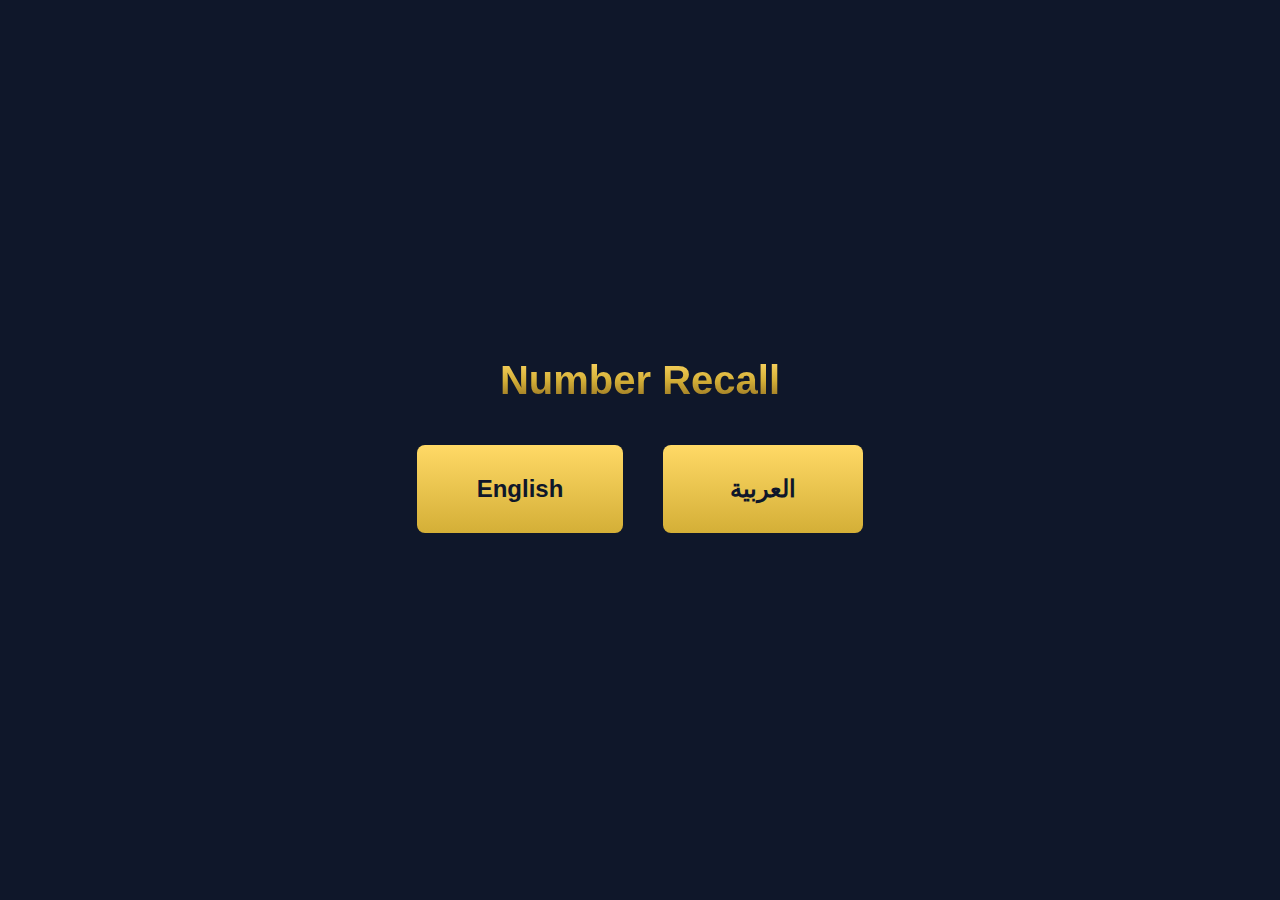
<file: index.html>
<!DOCTYPE html>
<html lang="en">
<head>
    <meta charset="UTF-8">
    <meta name="viewport" content="width=device-width, initial-scale=1.0">
    <title>لتطوير الذاكرة الرقمية – لعبة مهارية</title>
    <style>
        :root {
            /* Color Tokens */
            --COLOR_BACKGROUND_MAIN: #0F172A;
            --COLOR_CELL_BORDER: #94A3B8;
            --COLOR_NUMBER_GOLD_HIGHLIGHT: #FFD966;
            --COLOR_NUMBER_GOLD_BASE: #D4AF37;
            --COLOR_NUMBER_GOLD_SHADOW: #8C6A1F;
            --COLOR_TIMER_START: #22D3EE;
            --COLOR_TIMER_MID: #FACC15;
            --COLOR_TIMER_END: #EF4444;
            --COLOR_FEEDBACK_SUCCESS: #22C55E;
            --COLOR_FEEDBACK_ERROR: #EF4444;
            
            /* Time Tokens */
            --TIME_FADE_IN: 0.20s;
            --TIME_FADE_OUT: 0.15s;
            
            /* Layout Tokens */
            --GRID_COLUMNS: 5;
            --CELL_BORDER_WIDTH: 1px;
            --CELL_OPACITY_DISPLAY: 0.20;
            --CELL_OPACITY_INPUT: 0.12;
            
            /* Top Bar Height */
            --TOP_BAR_HEIGHT: 60px;
        }

        * {
            margin: 0;
            padding: 0;
            box-sizing: border-box;
        }

        body {
            font-family: 'Segoe UI', Tahoma, Geneva, Verdana, sans-serif;
            background-color: var(--COLOR_BACKGROUND_MAIN);
            color: white;
            min-height: 100vh;
            overflow-x: hidden;
            direction: ltr;
        }

        body[dir="rtl"] {
            direction: rtl;
        }

        .screen {
            display: none;
            min-height: 100vh;
            padding: 20px;
            padding-top: calc(var(--TOP_BAR_HEIGHT) + 20px);
            animation: fadeIn var(--TIME_FADE_IN) ease-in;
        }

        .screen.active {
            display: flex;
            flex-direction: column;
        }

        .screen.no-top-bar {
            padding-top: 20px;
        }

        @keyframes fadeIn {
            from { opacity: 0; }
            to { opacity: 1; }
        }

        @keyframes fadeOut {
            from { opacity: 1; }
            to { opacity: 0; }
        }

        .fade-out {
            animation: fadeOut var(--TIME_FADE_OUT) ease-out;
        }

        /* Typography */
        h1 {
            font-size: 2.5rem;
            margin-bottom: 2rem;
            text-align: center;
            background: linear-gradient(to bottom, 
                var(--COLOR_NUMBER_GOLD_HIGHLIGHT) 0%, 
                var(--COLOR_NUMBER_GOLD_BASE) 50%, 
                var(--COLOR_NUMBER_GOLD_SHADOW) 100%);
            -webkit-background-clip: text;
            -webkit-text-fill-color: transparent;
            background-clip: text;
        }

        h2 {
            font-size: 1.8rem;
            margin-bottom: 1.5rem;
            color: var(--COLOR_NUMBER_GOLD_BASE);
        }

        /* Buttons */
        .btn {
            background: linear-gradient(to bottom, 
                var(--COLOR_NUMBER_GOLD_HIGHLIGHT), 
                var(--COLOR_NUMBER_GOLD_BASE));
            border: none;
            padding: 15px 30px;
            font-size: 1.1rem;
            font-weight: bold;
            color: #0F172A;
            cursor: pointer;
            border-radius: 8px;
            margin: 10px;
            transition: transform 0.1s, box-shadow 0.2s;
            min-width: 200px;
        }

        .btn:hover {
            transform: translateY(-2px);
            box-shadow: 0 4px 12px rgba(212, 175, 55, 0.3);
        }

        .btn:active {
            transform: translateY(0);
        }

        .btn-secondary {
            background: transparent;
            border: 2px solid var(--COLOR_CELL_BORDER);
            color: var(--COLOR_CELL_BORDER);
        }

        .btn-secondary:hover {
            border-color: var(--COLOR_NUMBER_GOLD_BASE);
            color: var(--COLOR_NUMBER_GOLD_BASE);
            box-shadow: 0 4px 12px rgba(148, 163, 184, 0.2);
        }

        .btn-danger {
            background: linear-gradient(to bottom, #ef4444, #dc2626);
            color: white;
        }

        /* Top Bar */
        .top-bar {
            position: fixed;
            top: 0;
            left: 0;
            right: 0;
            height: var(--TOP_BAR_HEIGHT);
            background: rgba(15, 23, 42, 0.95);
            backdrop-filter: blur(10px);
            padding: 10px 20px;
            display: flex;
            justify-content: space-between;
            align-items: center;
            z-index: 1000;
            border-bottom: 1px solid rgba(148, 163, 184, 0.2);
        }

        .top-bar.hidden {
            display: none;
        }

        .player-info {
            font-weight: bold;
            color: var(--COLOR_NUMBER_GOLD_BASE);
        }

        .top-bar-actions {
            display: flex;
            gap: 10px;
        }

        .icon-btn {
            background: none;
            border: 1px solid var(--COLOR_CELL_BORDER);
            color: var(--COLOR_CELL_BORDER);
            padding: 8px 15px;
            border-radius: 6px;
            cursor: pointer;
            font-size: 0.9rem;
            transition: all 0.2s;
        }

        .icon-btn:hover {
            border-color: var(--COLOR_NUMBER_GOLD_BASE);
            color: var(--COLOR_NUMBER_GOLD_BASE);
        }

        /* Language Select */
        .lang-select {
            justify-content: center;
            align-items: center;
        }

        .lang-buttons {
            display: flex;
            gap: 20px;
            flex-wrap: wrap;
            justify-content: center;
        }

        .lang-btn {
            font-size: 1.5rem;
            padding: 30px 60px;
        }

        /* Player Select */
        .player-list {
            max-width: 600px;
            width: 100%;
            margin: 0 auto;
        }

        .player-item {
            background: rgba(148, 163, 184, 0.1);
            border: 1px solid var(--COLOR_CELL_BORDER);
            padding: 20px;
            margin: 10px 0;
            border-radius: 8px;
            display: flex;
            justify-content: space-between;
            align-items: center;
            cursor: pointer;
            transition: all 0.2s;
        }

        .player-item:hover {
            background: rgba(212, 175, 55, 0.1);
            border-color: var(--COLOR_NUMBER_GOLD_BASE);
            transform: translateX(5px);
        }

        body[dir="rtl"] .player-item:hover {
            transform: translateX(-5px);
        }

        .player-item.active {
            background: rgba(212, 175, 55, 0.2);
            border-color: var(--COLOR_NUMBER_GOLD_BASE);
        }

        .player-name {
            font-size: 1.2rem;
            font-weight: bold;
        }

        .player-stats {
            font-size: 0.9rem;
            color: var(--COLOR_CELL_BORDER);
            margin-top: 5px;
        }

        .player-actions {
            display: flex;
            gap: 10px;
        }

        .input-field {
            background: rgba(148, 163, 184, 0.1);
            border: 1px solid var(--COLOR_CELL_BORDER);
            color: white;
            padding: 15px;
            font-size: 1.1rem;
            border-radius: 8px;
            width: 100%;
            max-width: 400px;
            margin: 10px 0;
        }

        .input-field:focus {
            outline: none;
            border-color: var(--COLOR_NUMBER_GOLD_BASE);
        }

        /* Instructions */
        .instructions-content {
            max-width: 600px;
            margin: 0 auto;
            line-height: 1.8;
            font-size: 1.1rem;
        }

        .instructions-content p {
            margin-bottom: 1rem;
        }

        .instructions-content ul {
            margin-left: 2rem;
            margin-bottom: 1rem;
        }

        body[dir="rtl"] .instructions-content ul {
            margin-left: 0;
            margin-right: 2rem;
        }

        .checkbox-container {
            display: flex;
            align-items: center;
            gap: 10px;
            margin: 20px 0;
            cursor: pointer;
        }

        .checkbox-container input[type="checkbox"] {
            width: 20px;
            height: 20px;
            accent-color: var(--COLOR_NUMBER_GOLD_BASE);
        }

        /* Stats Dashboard */
        .stats-container {
            max-width: 800px;
            width: 100%;
            margin: 0 auto;
        }

        .leaderboard {
            background: rgba(148, 163, 184, 0.05);
            border-radius: 12px;
            padding: 20px;
            margin-bottom: 30px;
            overflow-x: auto;
        }

        table {
            width: 100%;
            border-collapse: collapse;
        }

        th, td {
            padding: 12px;
            text-align: left;
            border-bottom: 1px solid rgba(148, 163, 184, 0.2);
        }

        body[dir="rtl"] th, 
        body[dir="rtl"] td {
            text-align: right;
        }

        th {
            color: var(--COLOR_NUMBER_GOLD_BASE);
            font-weight: bold;
        }

        .current-player-card {
            background: linear-gradient(135deg, rgba(212, 175, 55, 0.1), rgba(212, 175, 55, 0.05));
            border: 1px solid var(--COLOR_NUMBER_GOLD_BASE);
            border-radius: 12px;
            padding: 20px;
            margin-bottom: 30px;
        }

        .stat-row {
            display: flex;
            justify-content: space-between;
            padding: 10px 0;
            border-bottom: 1px solid rgba(148, 163, 184, 0.1);
        }

        .stat-label {
            color: var(--COLOR_CELL_BORDER);
        }

        .stat-value {
            font-weight: bold;
            color: var(--COLOR_NUMBER_GOLD_HIGHLIGHT);
        }

        /* Level Select */
        .level-grid {
            display: grid;
            grid-template-columns: repeat(auto-fill, minmax(120px, 1fr));
            gap: 15px;
            max-width: 800px;
            margin: 0 auto;
            padding: 20px;
        }

        .level-btn {
            aspect-ratio: 1;
            display: flex;
            flex-direction: column;
            align-items: center;
            justify-content: center;
            border: 2px solid var(--COLOR_CELL_BORDER);
            background: rgba(148, 163, 184, 0.1);
            cursor: pointer;
            border-radius: 12px;
            transition: all 0.2s;
            position: relative;
        }

        .level-btn:hover:not(.locked) {
            transform: translateY(-5px);
            border-color: var(--COLOR_NUMBER_GOLD_BASE);
            background: rgba(212, 175, 55, 0.1);
        }

        .level-btn.locked {
            opacity: 0.5;
            cursor: not-allowed;
            background: rgba(0, 0, 0, 0.2);
        }

        .level-btn.completed {
            border-color: var(--COLOR_FEEDBACK_SUCCESS);
            background: rgba(34, 197, 94, 0.1);
        }

        .level-btn.current {
            border-color: var(--COLOR_NUMBER_GOLD_BASE);
            box-shadow: 0 0 20px rgba(212, 175, 55, 0.3);
        }

        .level-number {
            font-size: 1.5rem;
            font-weight: bold;
            margin-bottom: 5px;
        }

        .level-status {
            font-size: 0.8rem;
        }

        .locked .level-status::after { content: "🔒"; }
        .completed .level-status::after { content: "✓"; }
        .current .level-status::after { content: "●"; }

        /* Game Screen */
        .game-container {
            flex: 1;
            display: flex;
            flex-direction: column;
            align-items: center;
            justify-content: center;
            padding-top: 10px;
        }

        .timer-bar-container {
            position: fixed;
            top: var(--TOP_BAR_HEIGHT);
            left: 0;
            right: 0;
            height: 6px;
            background: rgba(148, 163, 184, 0.2);
            z-index: 100;
        }

        .timer-bar {
            height: 100%;
            width: 100%;
            background: linear-gradient(to right, 
                var(--COLOR_TIMER_START) 0%, 
                var(--COLOR_TIMER_MID) 50%, 
                var(--COLOR_TIMER_END) 100%);
            transform-origin: left;
            transition: transform 0.1s linear;
        }

        body[dir="rtl"] .timer-bar {
            transform-origin: right;
        }

        .game-grid {
            display: grid;
            grid-template-columns: repeat(5, 1fr);
            gap: 10px;
            max-width: 600px;
            width: 100%;
            margin: 20px auto;
        }

        .cell {
            aspect-ratio: 1;
            border: var(--CELL_BORDER_WIDTH) solid var(--COLOR_CELL_BORDER);
            display: flex;
            align-items: center;
            justify-content: center;
            font-size: 1.5rem;
            font-weight: bold;
            cursor: pointer;
            position: relative;
            border-radius: 8px;
            transition: all 0.2s;
            background: rgba(148, 163, 184, var(--CELL_OPACITY_DISPLAY));
        }

        .cell.input-phase {
            background: rgba(148, 163, 184, var(--CELL_OPACITY_INPUT));
        }

        .cell:hover:not(.disabled) {
            border-color: var(--COLOR_NUMBER_GOLD_BASE);
            border-width: 2px;
        }

        .cell:active:not(.disabled) {
            background: rgba(212, 175, 55, 0.3);
        }

        .cell.disabled {
            cursor: not-allowed;
        }

        .cell.error {
            animation: shake 0.5s;
            border-color: var(--COLOR_FEEDBACK_ERROR);
            background: rgba(239, 68, 68, 0.2);
        }

        .cell.success {
            border-color: var(--COLOR_FEEDBACK_SUCCESS);
            background: rgba(34, 197, 94, 0.2);
        }

        @keyframes shake {
            0%, 100% { transform: translateX(0); }
            25% { transform: translateX(-5px); }
            75% { transform: translateX(5px); }
        }

        .cell-number {
            background: linear-gradient(to bottom, 
                var(--COLOR_NUMBER_GOLD_HIGHLIGHT) 0%, 
                var(--COLOR_NUMBER_GOLD_BASE) 50%, 
                var(--COLOR_NUMBER_GOLD_SHADOW) 100%);
            -webkit-background-clip: text;
            -webkit-text-fill-color: transparent;
            background-clip: text;
            font-size: 1.8rem;
            pointer-events: none;
        }

        .cell-number.hidden {
            display: none;
        }

        .phase-indicator {
            text-align: center;
            font-size: 1.2rem;
            color: var(--COLOR_CELL_BORDER);
            margin-bottom: 20px;
            height: 30px;
        }

        .stage-indicator {
            display: flex;
            gap: 10px;
            justify-content: center;
            margin-bottom: 20px;
        }

        .stage-dot {
            width: 10px;
            height: 10px;
            border-radius: 50%;
            background: rgba(148, 163, 184, 0.3);
        }

        .stage-dot.active {
            background: var(--COLOR_NUMBER_GOLD_BASE);
            box-shadow: 0 0 10px var(--COLOR_NUMBER_GOLD_BASE);
        }

        .stage-dot.completed {
            background: var(--COLOR_FEEDBACK_SUCCESS);
        }

        /* Modal */
        .modal-overlay {
            position: fixed;
            top: 0;
            left: 0;
            right: 0;
            bottom: 0;
            background: rgba(0, 0, 0, 0.8);
            display: none;
            align-items: center;
            justify-content: center;
            z-index: 2000;
        }

        .modal-overlay.active {
            display: flex;
        }

        .modal-content {
            background: var(--COLOR_BACKGROUND_MAIN);
            border: 1px solid var(--COLOR_CELL_BORDER);
            padding: 30px;
            border-radius: 12px;
            max-width: 400px;
            width: 90%;
            text-align: center;
        }

        .modal-title {
            font-size: 1.5rem;
            margin-bottom: 15px;
            color: var(--COLOR_NUMBER_GOLD_BASE);
        }

        .modal-text {
            margin-bottom: 20px;
            line-height: 1.6;
            white-space: pre-line;
        }

        /* Settings */
        .settings-section {
            max-width: 600px;
            margin: 0 auto;
            width: 100%;
        }

        .setting-item {
            display: flex;
            justify-content: space-between;
            align-items: center;
            padding: 20px;
            border-bottom: 1px solid rgba(148, 163, 184, 0.2);
        }

        .toggle {
            width: 50px;
            height: 26px;
            background: rgba(148, 163, 184, 0.3);
            border-radius: 13px;
            position: relative;
            cursor: pointer;
            transition: background 0.3s;
        }

        .toggle.active {
            background: var(--COLOR_NUMBER_GOLD_BASE);
        }

        .toggle-handle {
            width: 22px;
            height: 22px;
            background: white;
            border-radius: 50%;
            position: absolute;
            top: 2px;
            left: 2px;
            transition: transform 0.3s;
        }

        .toggle.active .toggle-handle {
            transform: translateX(24px);
        }

        .danger-zone {
            margin-top: 40px;
            padding: 20px;
            border: 1px solid var(--COLOR_FEEDBACK_ERROR);
            border-radius: 8px;
        }

        .danger-zone h3 {
            color: var(--COLOR_FEEDBACK_ERROR);
            margin-bottom: 15px;
        }

        /* Responsive */
        @media (max-width: 600px) {
            h1 { font-size: 1.8rem; }
            .game-grid { gap: 5px; }
            .cell-number { font-size: 1.2rem; }
            .level-grid { grid-template-columns: repeat(3, 1fr); }
        }
    </style>
</head>
<body>
    <!-- Top Bar -->
    <div class="top-bar hidden" id="topBar">
        <div class="player-info" id="currentPlayerDisplay"></div>
        <div class="top-bar-actions">
            <button class="icon-btn" id="statsBtn" data-i18n="stats">Stats</button>
            <button class="icon-btn" id="switchPlayerBtn" data-i18n="switchPlayer">Switch Player</button>
            <button class="icon-btn" id="settingsBtn" data-i18n="settings">Settings</button>
        </div>
    </div>

    <!-- Language Select -->
    <div class="screen lang-select active no-top-bar" id="langSelect">
        <h1 data-i18n="gameTitle">Number Recall</h1>
        <div class="lang-buttons">
            <button class="btn lang-btn" onclick="game.setLanguage('en')">English</button>
            <button class="btn lang-btn" onclick="game.setLanguage('ar')">العربية</button>
        </div>
    </div>

    <!-- Player Select -->
    <div class="screen" id="playerSelect">
        <h1 data-i18n="selectPlayer">Select Player</h1>
        <div class="player-list" id="playerList"></div>
        <div style="text-align: center; margin-top: 20px;">
            <input type="text" class="input-field" id="newPlayerName" data-i18n-placeholder="enterName" placeholder="Enter name">
            <br>
            <button class="btn" onclick="game.addPlayer()" data-i18n="addPlayer">Add Player</button>
            <button class="btn btn-secondary" onclick="game.showScreen('langSelect')" data-i18n="back">Back</button>
        </div>
    </div>

    <!-- Instructions -->
    <div class="screen" id="instructions">
        <h1 data-i18n="howToPlay">How to Play</h1>
        <div class="instructions-content">
            <p data-i18n="instGoal"><strong>Goal:</strong> Remember the positions of numbers and click them in order (1←N) after they disappear.</p>
            
            <p data-i18n="instStages"><strong>Stages:</strong></p>
            <ul>
                <li data-i18n="instStage1">Numbers appear randomly on the grid</li>
                <li data-i18n="instStage2">Numbers disappear - cells remain clickable</li>
                <li data-i18n="instStage3">Click cells in order 1 to N before time runs out</li>
            </ul>
            
            <p data-i18n="instLose"><strong>Losing:</strong> Wrong click or timeout returns you to Stage 1 of the current Level.</p>
            <p data-i18n="instProgress"><strong>Progress:</strong> Complete Stage 3 to unlock the next Level. Progress is saved per player.</p>
            
            <label class="checkbox-container">
                <input type="checkbox" id="skipInstructionsCheck">
                <span data-i18n="skipNextTime">Skip instructions next time</span>
            </label>
            
            <div style="text-align: center; margin-top: 30px;">
                <button class="btn" onclick="game.startFromInstructions()" data-i18n="start">Start</button>
                <button class="btn btn-secondary" onclick="game.showScreen('playerSelect')" data-i18n="back">Back</button>
            </div>
        </div>
    </div>

    <!-- Stats Dashboard -->
    <div class="screen" id="statsDashboard">
        <h1 data-i18n="statsTitle">Statistics</h1>
        <div class="stats-container">
            <div class="current-player-card">
                <h2 id="statsPlayerName"></h2>
                <div class="stat-row">
                    <span class="stat-label" data-i18n="highestLevel">Highest Level</span>
                    <span class="stat-value" id="statHighestLevel">1</span>
                </div>
                <div class="stat-row">
                    <span class="stat-label" data-i18n="highestStage">Highest Stage</span>
                    <span class="stat-value" id="statHighestStage">0</span>
                </div>
                <div class="stat-row">
                    <span class="stat-label" data-i18n="attempts">Attempts</span>
                    <span class="stat-value" id="statAttempts">0</span>
                </div>
                <div class="stat-row">
                    <span class="stat-label" data-i18n="failures">Failures</span>
                    <span class="stat-value" id="statFailures">0</span>
                </div>
                <div class="stat-row">
                    <span class="stat-label" data-i18n="bestTime">Best Time</span>
                    <span class="stat-value" id="statBestTime">-</span>
                </div>
            </div>
            
            <div class="leaderboard">
                <h2 data-i18n="leaderboard">Leaderboard</h2>
                <table>
                    <thead>
                        <tr>
                            <th data-i18n="playerName">Player</th>
                            <th data-i18n="highestLevelShort">Level</th>
                            <th data-i18n="highestStageShort">Stage</th>
                            <th data-i18n="bestTimeShort">Best</th>
                            <th data-i18n="lastPlayed">Last Played</th>
                        </tr>
                    </thead>
                    <tbody id="leaderboardBody"></tbody>
                </table>
            </div>
            
            <div style="text-align: center;">
                <button class="btn" onclick="game.showScreen('levelSelect')" data-i18n="continue">Continue</button>
            </div>
        </div>
    </div>

    <!-- Level Select -->
    <div class="screen" id="levelSelect">
        <h1 data-i18n="selectLevel">Select Level</h1>
        <div class="level-grid" id="levelGrid"></div>
        <div style="text-align: center; margin-top: 20px;">
            <button class="btn btn-secondary" onclick="game.showScreen('statsDashboard')" data-i18n="back">Back</button>
        </div>
    </div>

    <!-- Game Screen -->
    <div class="screen no-top-bar" id="gameScreen">
        <div class="timer-bar-container">
            <div class="timer-bar" id="timerBar"></div>
        </div>
        <div class="game-container">
            <div class="stage-indicator" id="stageIndicator">
                <div class="stage-dot" id="dot1"></div>
                <div class="stage-dot" id="dot2"></div>
                <div class="stage-dot" id="dot3"></div>
            </div>
            <div class="phase-indicator" id="phaseIndicator"></div>
            <div class="game-grid" id="gameGrid"></div>
        </div>
    </div>

    <!-- Settings -->
    <div class="screen" id="settings">
        <h1 data-i18n="settings">Settings</h1>
        <div class="settings-section">
            <div class="setting-item">
                <span data-i18n="language">Language</span>
                <select class="input-field" style="width: auto; min-width: 150px;" id="settingsLang" onchange="game.changeLanguage(this.value)">
                    <option value="en">English</option>
                    <option value="ar">العربية</option>
                </select>
            </div>
            
            <div class="setting-item">
                <span data-i18n="sound">Sound</span>
                <div class="toggle" id="soundToggle" onclick="game.toggleSound()">
                    <div class="toggle-handle"></div>
                </div>
            </div>
            
            <div class="danger-zone">
                <h3 data-i18n="dangerZone">Danger Zone</h3>
                <button class="btn btn-danger" onclick="game.resetCurrentPlayer()" data-i18n="resetCurrent">Reset Current Player</button>
                <button class="btn btn-danger" onclick="game.resetAllPlayers()" data-i18n="resetAll">Reset All Data</button>
            </div>
            
            <div style="text-align: center; margin-top: 30px;">
                <button class="btn" onclick="game.backFromSettings()" data-i18n="back">Back</button>
            </div>
        </div>
    </div>

    <!-- Modal -->
    <div class="modal-overlay" id="modal">
        <div class="modal-content">
            <div class="modal-title" id="modalTitle"></div>
            <div class="modal-text" id="modalText"></div>
            <button class="btn" id="modalBtn" onclick="game.closeModal()">OK</button>
            <button class="btn btn-secondary" id="modalCancelBtn" onclick="game.closeModal()" style="display:none" data-i18n="cancel">Cancel</button>
        </div>
    </div>

    <script>
        // Game Configuration
        const CONFIG = {
            levels: [
                {n: 5, label: "1"},
                {n: 7, label: "2"},
                {n: 10, label: "3"},
                {n: 13, label: "4"},
                {n: 17, label: "5"},
                {n: 21, label: "6"},
                {n: 25, label: "7"},
                {n: 30, label: "8"},
                {n: 35, label: "9"},
                {n: 40, label: "10"},
                {n: 46, label: "11"},
                {n: 52, label: "12"},
                {n: 60, label: "Super Hero"}
            ],
            stageTimes: {
                1: 1.5,
                2: 1.2,
                3: 0.9
            },
            graceTime: 0.3,
            maxPlayers: 10,
            gridColumns: 5,
            // Display Time Configuration
            DISPLAY_BASE_START: 3.0,
            DISPLAY_BASE_INCREMENT_PER_LEVEL: 0.5,
            DISPLAY_TIME_PER_NUMBER: 0.4
        };

        // Translations
        const i18n = {
            en: {
                gameTitle: "Number Recall",
                selectPlayer: "Select Player",
                addPlayer: "Add Player",
                enterName: "Enter name",
                back: "Back",
                howToPlay: "How to Play",
                instGoal: "<strong>Goal:</strong> Remember the positions of numbers and click them in order (1←N) after they disappear.",
                instStages: "<strong>Stages:</strong>",
                instStage1: "Numbers appear randomly on the grid",
                instStage2: "Numbers disappear - cells remain clickable",
                instStage3: "Click cells in order 1 to N before time runs out",
                instLose: "<strong>Losing:</strong> Wrong click or timeout returns you to Stage 1 of the current Level.",
                instProgress: "<strong>Progress:</strong> Complete Stage 3 to unlock the next Level. Progress is saved per player.",
                skipNextTime: "Skip instructions next time",
                start: "Start",
                statsTitle: "Statistics",
                highestLevel: "Highest Level",
                highestStage: "Highest Stage",
                attempts: "Attempts",
                failures: "Failures",
                bestTime: "Best Time",
                leaderboard: "Leaderboard",
                playerName: "Player",
                highestLevelShort: "Level",
                highestStageShort: "Stage",
                bestTimeShort: "Best",
                lastPlayed: "Last Played",
                continue: "Continue",
                selectLevel: "Select Level",
                locked: "Locked",
                stage: "Stage",
                remember: "Remember the positions...",
                go: "Go! Click in order 1←",
                wrong: "Wrong! Try again.",
                timeout: "Time's up!",
                levelComplete: "Level Complete!",
                stageComplete: "Stage Complete!",
                unlocked: "Unlocked Level ",
                confirmDelete: "Are you sure you want to delete this player?",
                confirmReset: "Are you sure you want to reset this player's progress?",
                confirmResetAll: "WARNING: This will delete ALL players and data. Are you sure?",
                maxPlayers: "Maximum 10 players reached. Please delete a player first.",
                nameExists: "Name already exists. Please choose another.",
                emptyName: "Please enter a name.",
                switchPlayer: "Switch",
                settings: "Settings",
                stats: "Stats",
                language: "Language",
                sound: "Sound",
                dangerZone: "Danger Zone",
                resetCurrent: "Reset Current Player",
                resetAll: "Reset All Data",
                cancel: "Cancel",
                superHero: "Super Hero"
            },
            ar: {
                gameTitle: "تذكر الأرقام",
                selectPlayer: "اختر اللاعب",
                addPlayer: "إضافة لاعب",
                enterName: "أدخل الاسم",
                back: "رجوع",
                howToPlay: "كيفية اللعب",
                instGoal: "<strong>الهدف:</strong> تذكر مواقع الأرقام واضغط عليها بالترتيب (1←N) بعد اختفائها.",
                instStages: "<strong>المراحل:</strong>",
                instStage1: "تظهر الأرقام بشكل عشوائي على الشبكة",
                instStage2: "تختفي الأرقام - تبقى الخلايا قابلة للضغط",
                instStage3: "اضغط الخلايا بالترتيب من 1 إلى N قبل نفاد الوقت",
                instLose: "<strong>الخسارة:</strong> ضغط خاطئ أو نفاد الوقت يعيدك إلى المرحلة 1 من نفس المستوى.",
                instProgress: "<strong>التقدم:</strong> أكمل المرحلة 3 لفتح المستوى التالي. يحفظ التقدم لكل لاعب.",
                skipNextTime: "تخطي التعليمات المرة القادمة",
                start: "ابدأ",
                statsTitle: "الإحصائيات",
                highestLevel: "أعلى مستوى",
                highestStage: "أعلى مرحلة",
                attempts: "المحاولات",
                failures: "الإخفاقات",
                bestTime: "أفضل وقت",
                leaderboard: "لوحة المتصدرين",
                playerName: "اللاعب",
                highestLevelShort: "المستوى",
                highestStageShort: "المرحلة",
                bestTimeShort: "الأفضل",
                lastPlayed: "آخر لعب",
                continue: "استمرار",
                selectLevel: "اختر المستوى",
                locked: "مغلق",
                stage: "المرحلة",
                remember: "تذكر المواقع...",
                go: "انطلق! اضغط بالترتيب 1←",
                wrong: "خطأ! حاول مرة أخرى.",
                timeout: "انتهى الوقت!",
                levelComplete: "اكتمل المستوى!",
                stageComplete: "اكتملت المرحلة!",
                unlocked: "تم فتح المستوى ",
                confirmDelete: "هل أنت متأكد من حذف هذا اللاعب؟",
                confirmReset: "هل أنت متأكد من إعادة تعيين تقدم هذا اللاعب؟",
                confirmResetAll: "تحذير: سيحذف هذا جميع اللاعبين والبيانات. هل أنت متأكد؟",
                maxPlayers: "تم الوصول للحد الأقصى (10 لاعبين). يرجى حذف لاعب أولاً.",
                nameExists: "الاسم موجود مسبقاً. يرجى اختيار اسم آخر.",
                emptyName: "يرجى إدخال اسم.",
                switchPlayer: "تبديل",
                settings: "الإعدادات",
                stats: "إحصائيات",
                language: "اللغة",
                sound: "الصوت",
                dangerZone: "منطقة الخطر",
                resetCurrent: "إعادة تعيين اللاعب الحالي",
                resetAll: "إعادة تعيين جميع البيانات",
                cancel: "إلغاء",
                superHero: "البطل الخارق"
            }
        };

        // Game State
        const state = {
            lang: localStorage.getItem('NR_LANG') || 'en',
            players: JSON.parse(localStorage.getItem('NR_PLAYERS') || '[]'),
            activePlayerId: localStorage.getItem('NR_ACTIVE_PLAYER_ID') || null,
            currentScreen: 'langSelect',
            game: {
                level: 1,
                stage: 1,
                numbers: [],
                currentNumber: 1,
                timer: null,
                timeLeft: 0,
                totalTime: 0,
                isInputPhase: false,
                gridSize: 0,
                displayTime: 0
            },
            settings: {
                sound: false
            }
        };

        // Initialize
        const game = {
            init() {
                this.loadLanguage();
                this.updatePlayerDisplay();
                
                if (state.activePlayerId && this.getActivePlayer()) {
                    const player = this.getActivePlayer();
                    if (player.skipInstructions) {
                        this.showScreen('statsDashboard');
                    } else {
                        this.showScreen('instructions');
                    }
                } else if (state.players.length > 0) {
                    this.showScreen('playerSelect');
                } else {
                    this.showScreen('langSelect');
                }
                
                this.attachEventListeners();
            },

            attachEventListeners() {
                document.getElementById('statsBtn').onclick = () => this.showScreen('statsDashboard');
                document.getElementById('switchPlayerBtn').onclick = () => this.showScreen('playerSelect');
                document.getElementById('settingsBtn').onclick = () => this.showScreen('settings');
                document.getElementById('newPlayerName').addEventListener('keypress', (e) => {
                    if (e.key === 'Enter') this.addPlayer();
                });
            },

            // Language Management
            setLanguage(lang) {
                state.lang = lang;
                localStorage.setItem('NR_LANG', lang);
                this.loadLanguage();
                
                if (state.players.length === 0) {
                    this.showScreen('playerSelect');
                } else {
                    this.showScreen('playerSelect');
                }
            },

            changeLanguage(lang) {
                state.lang = lang;
                localStorage.setItem('NR_LANG', lang);
                this.loadLanguage();
                this.renderPlayerList();
                this.renderStats();
                this.renderLevelSelect();
            },

            loadLanguage() {
                document.body.setAttribute('dir', state.lang === 'ar' ? 'rtl' : 'ltr');
                document.getElementById('settingsLang').value = state.lang;
                
                // استخدام innerHTML بدلاً من textContent لتحليل HTML tags
                document.querySelectorAll('[data-i18n]').forEach(el => {
                    const key = el.getAttribute('data-i18n');
                    if (i18n[state.lang][key]) {
                        el.innerHTML = i18n[state.lang][key];
                    }
                });
                
                document.querySelectorAll('[data-i18n-placeholder]').forEach(el => {
                    const key = el.getAttribute('data-i18n-placeholder');
                    if (i18n[state.lang][key]) {
                        el.placeholder = i18n[state.lang][key];
                    }
                });
            },

            t(key) {
                return i18n[state.lang][key] || key;
            },

            // Screen Management
            showScreen(screenId) {
                document.querySelectorAll('.screen').forEach(s => s.classList.remove('active'));
                document.getElementById(screenId).classList.add('active');
                state.currentScreen = screenId;
                
                const topBar = document.getElementById('topBar');
                const screen = document.getElementById(screenId);
                
                // Show/hide top bar and adjust padding
                if (screenId === 'langSelect' || screenId === 'gameScreen') {
                    topBar.classList.add('hidden');
                    screen.classList.add('no-top-bar');
                } else {
                    topBar.classList.remove('hidden');
                    screen.classList.remove('no-top-bar');
                    this.updatePlayerDisplay();
                }
                
                // Screen specific initialization
                if (screenId === 'playerSelect') this.renderPlayerList();
                if (screenId === 'statsDashboard') this.renderStats();
                if (screenId === 'levelSelect') this.renderLevelSelect();
                if (screenId === 'settings') this.loadSettings();
            },

            // Player Management
            getActivePlayer() {
                return state.players.find(p => p.id === state.activePlayerId);
            },

            addPlayer() {
                const nameInput = document.getElementById('newPlayerName');
                let name = nameInput.value.trim();
                
                if (!name) {
                    this.showModal(this.t('emptyName'), null, false);
                    return;
                }
                
                if (state.players.length >= CONFIG.maxPlayers) {
                    this.showModal(this.t('maxPlayers'), null, false);
                    return;
                }
                
                // Check for duplicates and append number if needed
                const existingNames = state.players.map(p => p.name);
                let finalName = name;
                let counter = 2;
                while (existingNames.includes(finalName)) {
                    finalName = `${name} (${counter})`;
                    counter++;
                }
                
                const newPlayer = {
                    id: Date.now().toString(),
                    name: finalName,
                    highestLevelUnlocked: 1,
                    highestStageByLevel: {},
                    bestTimes: {},
                    attempts: 0,
                    failures: 0,
                    lastPlayed: new Date().toISOString(),
                    skipInstructions: false
                };
                
                state.players.push(newPlayer);
                state.activePlayerId = newPlayer.id;
                this.savePlayers();
                
                nameInput.value = '';
                this.showScreen('instructions');
            },

            selectPlayer(playerId) {
                state.activePlayerId = playerId;
                localStorage.setItem('NR_ACTIVE_PLAYER_ID', playerId);
                this.updatePlayerDisplay();
                
                const player = this.getActivePlayer();
                player.lastPlayed = new Date().toISOString();
                this.savePlayers();
                
                if (player.skipInstructions) {
                    this.showScreen('statsDashboard');
                } else {
                    this.showScreen('instructions');
                }
            },

            deletePlayer(playerId, event) {
                event.stopPropagation();
                this.showModal(this.t('confirmDelete'), () => {
                    state.players = state.players.filter(p => p.id !== playerId);
                    if (state.activePlayerId === playerId) {
                        state.activePlayerId = null;
                        localStorage.removeItem('NR_ACTIVE_PLAYER_ID');
                    }
                    this.savePlayers();
                    this.renderPlayerList();
                }, true);
            },

            savePlayers() {
                localStorage.setItem('NR_PLAYERS', JSON.stringify(state.players));
                if (state.activePlayerId) {
                    localStorage.setItem('NR_ACTIVE_PLAYER_ID', state.activePlayerId);
                }
            },

            updatePlayerDisplay() {
                const player = this.getActivePlayer();
                document.getElementById('currentPlayerDisplay').textContent = player ? player.name : '';
            },

            renderPlayerList() {
                const list = document.getElementById('playerList');
                list.innerHTML = '';
                
                state.players.forEach(player => {
                    const div = document.createElement('div');
                    div.className = 'player-item' + (player.id === state.activePlayerId ? ' active' : '');
                    div.onclick = () => this.selectPlayer(player.id);
                    
                    const info = document.createElement('div');
                    const name = document.createElement('div');
                    name.className = 'player-name';
                    name.textContent = player.name;
                    
                    const stats = document.createElement('div');
                    stats.className = 'player-stats';
                    stats.textContent = `${this.t('highestLevelShort')}: ${player.highestLevelUnlocked} | ${this.t('highestStageShort')}: ${player.highestStageByLevel[player.highestLevelUnlocked] || 0}/3`;
                    
                    info.appendChild(name);
                    info.appendChild(stats);
                    
                    const actions = document.createElement('div');
                    actions.className = 'player-actions';
                    
                    const deleteBtn = document.createElement('button');
                    deleteBtn.className = 'icon-btn';
                    deleteBtn.textContent = '×';
                    deleteBtn.onclick = (e) => this.deletePlayer(player.id, e);
                    
                    actions.appendChild(deleteBtn);
                    div.appendChild(info);
                    div.appendChild(actions);
                    list.appendChild(div);
                });
            },

            // Instructions
            startFromInstructions() {
                const skip = document.getElementById('skipInstructionsCheck').checked;
                const player = this.getActivePlayer();
                if (player) {
                    player.skipInstructions = skip;
                    this.savePlayers();
                }
                this.showScreen('statsDashboard');
            },

            // Stats Dashboard
            renderStats() {
                const player = this.getActivePlayer();
                if (!player) return;
                
                document.getElementById('statsPlayerName').textContent = player.name;
                document.getElementById('statHighestLevel').textContent = player.highestLevelUnlocked;
                
                const currentLevelStage = player.highestStageByLevel[player.highestLevelUnlocked] || 0;
                document.getElementById('statHighestStage').textContent = currentLevelStage;
                document.getElementById('statAttempts').textContent = player.attempts;
                document.getElementById('statFailures').textContent = player.failures;
                
                // Calculate best time overall
                let bestTime = Infinity;
                Object.values(player.bestTimes).forEach(time => {
                    if (time < bestTime) bestTime = time;
                });
                document.getElementById('statBestTime').textContent = bestTime === Infinity ? '-' : bestTime.toFixed(2) + 's';
                
                // Render leaderboard
                const tbody = document.getElementById('leaderboardBody');
                tbody.innerHTML = '';
                
                const sortedPlayers = [...state.players].sort((a, b) => {
                    if (b.highestLevelUnlocked !== a.highestLevelUnlocked) {
                        return b.highestLevelUnlocked - a.highestLevelUnlocked;
                    }
                    const bStage = b.highestStageByLevel[b.highestLevelUnlocked] || 0;
                    const aStage = a.highestStageByLevel[a.highestLevelUnlocked] || 0;
                    return bStage - aStage;
                });
                
                sortedPlayers.forEach(p => {
                    const row = document.createElement('tr');
                    const bestTimeStr = Object.values(p.bestTimes).length > 0 
                        ? Math.min(...Object.values(p.bestTimes)).toFixed(2) + 's' 
                        : '-';
                    const lastPlayed = new Date(p.lastPlayed).toLocaleDateString();
                    
                    row.innerHTML = `
                        <td>${p.name}</td>
                        <td>${p.highestLevelUnlocked}</td>
                        <td>${p.highestStageByLevel[p.highestLevelUnlocked] || 0}/3</td>
                        <td>${bestTimeStr}</td>
                        <td>${lastPlayed}</td>
                    `;
                    tbody.appendChild(row);
                });
            },

            // Level Select
            renderLevelSelect() {
                const grid = document.getElementById('levelGrid');
                grid.innerHTML = '';
                const player = this.getActivePlayer();
                
                CONFIG.levels.forEach((level, index) => {
                    const levelNum = index + 1;
                    const btn = document.createElement('div');
                    btn.className = 'level-btn';
                    
                    const isLocked = levelNum > player.highestLevelUnlocked;
                    const isCompleted = levelNum < player.highestLevelUnlocked;
                    const isCurrent = levelNum === player.highestLevelUnlocked;
                    
                    if (isLocked) btn.classList.add('locked');
                    if (isCompleted) btn.classList.add('completed');
                    if (isCurrent) btn.classList.add('current');
                    
                    if (!isLocked) {
                        btn.onclick = () => this.startLevel(levelNum);
                    }
                    
                    const num = document.createElement('div');
                    num.className = 'level-number';
                    num.textContent = level.label;
                    
                    const status = document.createElement('div');
                    status.className = 'level-status';
                    
                    btn.appendChild(num);
                    btn.appendChild(status);
                    grid.appendChild(btn);
                });
            },

            // Game Logic
            startLevel(levelNum) {
                state.game.level = levelNum;
                state.game.stage = 1;
                this.startStage();
            },

            startStage() {
                const levelConfig = CONFIG.levels[state.game.level - 1];
                const n = levelConfig.n;
                const stageTime = CONFIG.stageTimes[state.game.stage];
                const totalInputTime = (n * stageTime) + CONFIG.graceTime;
                
                // Calculate Display Time based on new formula (independent of stage)
                // Base Time = 3.0 + (0.5 * Level)
                // DisplayTime = Base Time + (0.4 * N)
                const baseTime = CONFIG.DISPLAY_BASE_START + (CONFIG.DISPLAY_BASE_INCREMENT_PER_LEVEL * state.game.level);
                const displayTime = baseTime + (CONFIG.DISPLAY_TIME_PER_NUMBER * n);
                
                state.game.numbers = this.generateRandomGrid(n);
                state.game.currentNumber = 1;
                state.game.totalTime = totalInputTime;
                state.game.timeLeft = totalInputTime;
                state.game.isInputPhase = false;
                state.game.gridSize = n;
                state.game.displayTime = displayTime;
                
                this.showScreen('gameScreen');
                this.renderGrid();
                this.updateStageIndicator();
                
                // Show phase indicator with count down for display phase
                const indicator = document.getElementById('phaseIndicator');
                indicator.textContent = this.t('remember');
                indicator.style.color = 'var(--COLOR_NUMBER_GOLD_BASE)';
                
                // Update timer bar to show display progress
                const timerBar = document.getElementById('timerBar');
                timerBar.style.background = 'var(--COLOR_NUMBER_GOLD_BASE)';
                timerBar.style.transform = 'scaleX(1)';
                
                // Start display countdown
                let displayTimeLeft = displayTime;
                const displayInterval = setInterval(() => {
                    displayTimeLeft -= 0.1;
                    const progress = displayTimeLeft / displayTime;
                    timerBar.style.transform = `scaleX(${Math.max(0, progress)})`;
                    
                    if (displayTimeLeft <= 0) {
                        clearInterval(displayInterval);
                        this.startInputPhase();
                    }
                }, 100);
            },

            generateRandomGrid(n) {
                const positions = [];
                
                // Generate random positions
                for (let i = 0; i < n; i++) {
                    positions.push(i + 1);
                }
                
                // Shuffle
                for (let i = positions.length - 1; i > 0; i--) {
                    const j = Math.floor(Math.random() * (i + 1));
                    [positions[i], positions[j]] = [positions[j], positions[i]];
                }
                
                return positions;
            },

            renderGrid() {
                const grid = document.getElementById('gameGrid');
                grid.innerHTML = '';
                
                const rows = Math.ceil(state.game.gridSize / CONFIG.gridColumns);
                grid.style.gridTemplateRows = `repeat(${rows}, 1fr)`;
                
                for (let i = 0; i < state.game.gridSize; i++) {
                    const cell = document.createElement('div');
                    cell.className = 'cell';
                    cell.dataset.index = i;
                    cell.onclick = () => this.handleCellClick(i);
                    
                    const number = state.game.numbers[i];
                    const numSpan = document.createElement('span');
                    numSpan.className = 'cell-number';
                    numSpan.textContent = number;
                    numSpan.id = `num-${i}`;
                    
                    cell.appendChild(numSpan);
                    grid.appendChild(cell);
                }
            },

            startInputPhase() {
                state.game.isInputPhase = true;
                
                // Hide numbers
                document.querySelectorAll('.cell-number').forEach(el => el.classList.add('hidden'));
                document.querySelectorAll('.cell').forEach(el => el.classList.add('input-phase'));
                
                // Update indicator
                const indicator = document.getElementById('phaseIndicator');
                indicator.textContent = this.t('go') + state.game.gridSize;
                indicator.style.color = 'var(--COLOR_TIMER_START)';
                
                // Reset timer bar for input phase
                const timerBar = document.getElementById('timerBar');
                timerBar.style.transform = 'scaleX(1)';
                
                // Start input timer
                this.startTimer();
                
                // Update attempts
                const player = this.getActivePlayer();
                player.attempts++;
                this.savePlayers();
            },

            startTimer() {
                const startTime = Date.now();
                const timerBar = document.getElementById('timerBar');
                
                state.game.timer = setInterval(() => {
                    const elapsed = (Date.now() - startTime) / 1000;
                    state.game.timeLeft = Math.max(0, state.game.totalTime - elapsed);
                    
                    const progress = state.game.timeLeft / state.game.totalTime;
                    timerBar.style.transform = `scaleX(${progress})`;
                    
                    // Update color based on progress
                    if (progress > 0.5) {
                        timerBar.style.background = 'var(--COLOR_TIMER_START)';
                    } else if (progress > 0.25) {
                        timerBar.style.background = 'var(--COLOR_TIMER_MID)';
                    } else {
                        timerBar.style.background = 'var(--COLOR_TIMER_END)';
                    }
                    
                    if (state.game.timeLeft <= 0) {
                        this.handleTimeout();
                    }
                }, 16);
            },

            handleCellClick(index) {
                if (!state.game.isInputPhase) return;
                
                const cellNumber = state.game.numbers[index];
                const expectedNumber = state.game.currentNumber;
                
                if (cellNumber === expectedNumber) {
                    // Correct
                    const cell = document.querySelector(`.cell[data-index="${index}"]`);
                    cell.classList.add('success');
                    cell.classList.add('disabled');
                    
                    // Show number temporarily
                    const numEl = document.getElementById(`num-${index}`);
                    numEl.classList.remove('hidden');
                    
                    state.game.currentNumber++;
                    
                    if (state.game.currentNumber > state.game.gridSize) {
                        this.handleStageComplete();
                    }
                } else {
                    // Wrong
                    const cell = document.querySelector(`.cell[data-index="${index}"]`);
                    cell.classList.add('error');
                    setTimeout(() => cell.classList.remove('error'), 500);
                    this.handleFailure();
                }
            },

            handleStageComplete() {
                clearInterval(state.game.timer);
                state.game.isInputPhase = false;
                
                const player = this.getActivePlayer();
                
                if (state.game.stage === 3) {
                    // Level complete
                    const timeTaken = state.game.totalTime - state.game.timeLeft;
                    const key = `${state.game.level}_${state.game.stage}`;
                    
                    if (!player.bestTimes[key] || timeTaken < player.bestTimes[key]) {
                        player.bestTimes[key] = timeTaken;
                    }
                    
                    // Update highest stage for this level
                    if (!player.highestStageByLevel[state.game.level] || state.game.stage > player.highestStageByLevel[state.game.level]) {
                        player.highestStageByLevel[state.game.level] = state.game.stage;
                    }
                    
                    // Unlock next level
                    if (state.game.level < CONFIG.levels.length && state.game.level === player.highestLevelUnlocked) {
                        player.highestLevelUnlocked++;
                    }
                    
                    this.savePlayers();
                    
                    setTimeout(() => {
                        this.showModal(this.t('levelComplete') + '\n' + this.t('unlocked') + (state.game.level + 1 <= CONFIG.levels.length ? state.game.level + 1 : ''), () => {
                            this.showScreen('levelSelect');
                        }, false);
                    }, 500);
                } else {
                    // Stage complete, go to next stage
                    player.highestStageByLevel[state.game.level] = state.game.stage;
                    this.savePlayers();
                    
                    setTimeout(() => {
                        state.game.stage++;
                        this.startStage();
                    }, 1000);
                }
            },

            handleFailure() {
                clearInterval(state.game.timer);
                state.game.isInputPhase = false;
                
                const player = this.getActivePlayer();
                player.failures++;
                this.savePlayers();
                
                setTimeout(() => {
                    this.showModal(this.t('wrong'), () => {
                        // Restart from stage 1 of same level
                        state.game.stage = 1;
                        this.startStage();
                    }, false);
                }, 500);
            },

            handleTimeout() {
                clearInterval(state.game.timer);
                state.game.isInputPhase = false;
                
                const player = this.getActivePlayer();
                player.failures++;
                this.savePlayers();
                
                this.showModal(this.t('timeout'), () => {
                    // Restart from stage 1 of same level
                    state.game.stage = 1;
                    this.startStage();
                }, false);
            },

            updateStageIndicator() {
                const dots = document.querySelectorAll('.stage-dot');
                dots.forEach((dot, index) => {
                    dot.classList.remove('active', 'completed');
                    if (index < state.game.stage - 1) {
                        dot.classList.add('completed');
                    } else if (index === state.game.stage - 1) {
                        dot.classList.add('active');
                    }
                });
            },

            // Settings
            loadSettings() {
                document.getElementById('settingsLang').value = state.lang;
                document.getElementById('soundToggle').classList.toggle('active', state.settings.sound);
            },

            toggleSound() {
                state.settings.sound = !state.settings.sound;
                document.getElementById('soundToggle').classList.toggle('active', state.settings.sound);
            },

            resetCurrentPlayer() {
                this.showModal(this.t('confirmReset'), () => {
                    const player = this.getActivePlayer();
                    if (player) {
                        player.highestLevelUnlocked = 1;
                        player.highestStageByLevel = {};
                        player.bestTimes = {};
                        player.attempts = 0;
                        player.failures = 0;
                        player.skipInstructions = false;
                        this.savePlayers();
                        this.showScreen('statsDashboard');
                    }
                }, true);
            },

            resetAllPlayers() {
                this.showModal(this.t('confirmResetAll'), () => {
                    state.players = [];
                    state.activePlayerId = null;
                    localStorage.removeItem('NR_PLAYERS');
                    localStorage.removeItem('NR_ACTIVE_PLAYER_ID');
                    this.showScreen('langSelect');
                }, true);
            },

            backFromSettings() {
                if (state.activePlayerId) {
                    this.showScreen('statsDashboard');
                } else {
                    this.showScreen('langSelect');
                }
            },

            // Modal
            showModal(message, callback, showCancel) {
                const modal = document.getElementById('modal');
                document.getElementById('modalText').innerHTML = message;
                
                this.modalCallback = callback;
                
                const cancelBtn = document.getElementById('modalCancelBtn');
                cancelBtn.style.display = showCancel ? 'inline-block' : 'none';
                
                modal.classList.add('active');
            },

            closeModal() {
                const modal = document.getElementById('modal');
                modal.classList.remove('active');
                
                if (this.modalCallback) {
                    this.modalCallback();
                    this.modalCallback = null;
                }
            }
        };

        // Start game
        game.init();
    </script>
</body>
</html>
</file>
